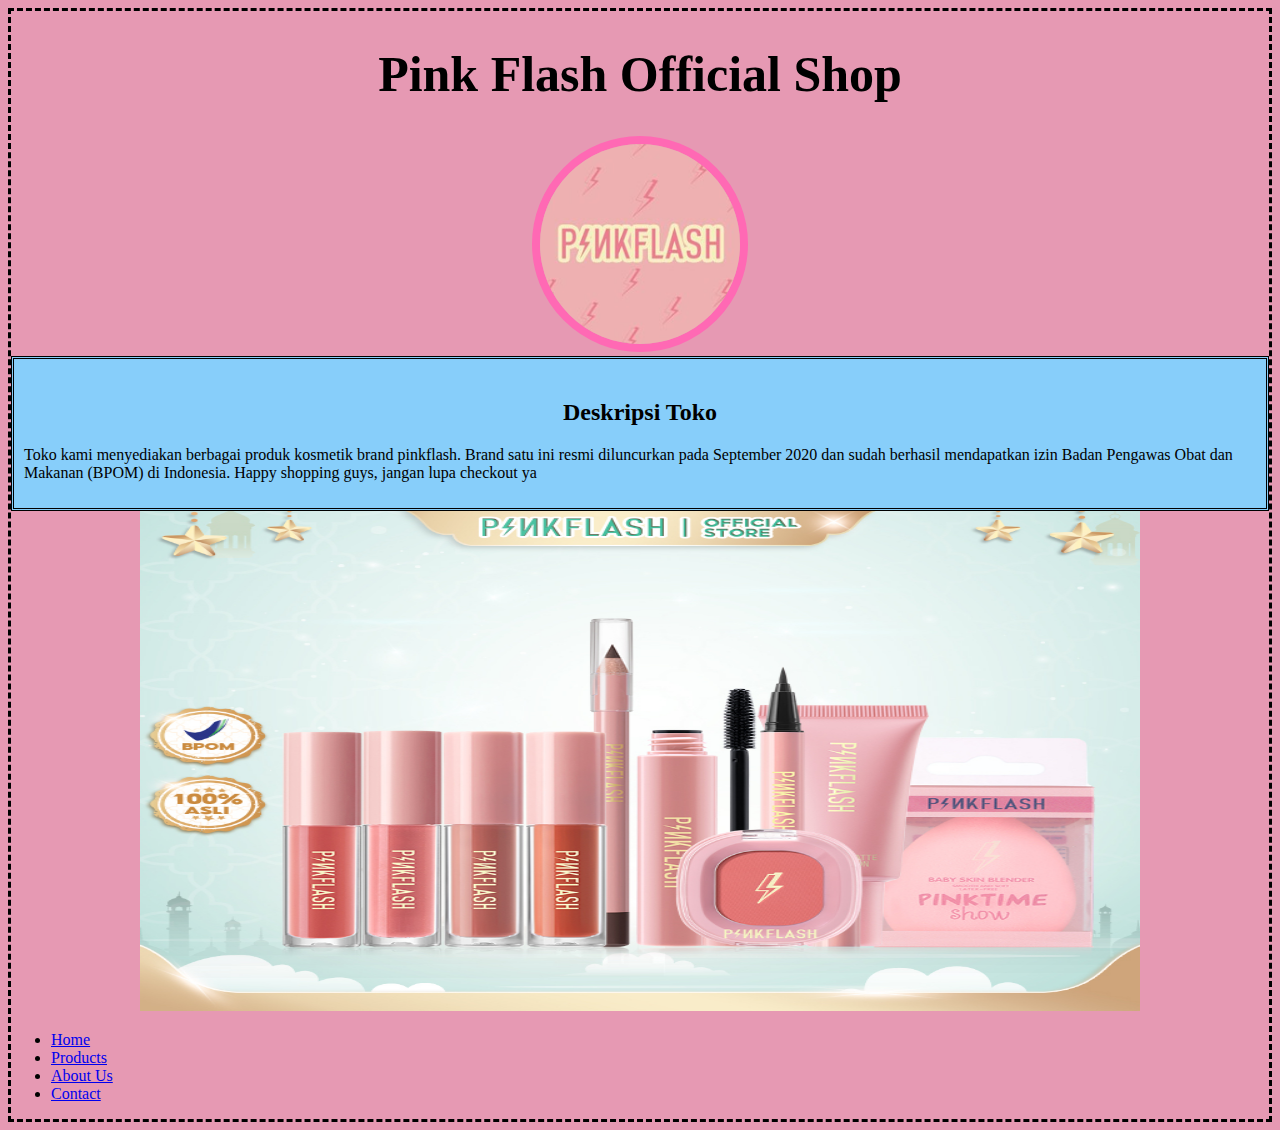
<file: index.html>
<!DOCTYPE html>
<html>
<head>
    <meta charset="utf-8">
    <meta name="viewport" content="width=device-width, initial-scale=1">
    <link rel="stylesheet" type="text/css" href="./style.css">
    <title>Tampilan Awal</title>
</head>
<body>
 <header id="header">
        <h1>Pink Flash Official Shop</h1>
        <div id="pictures">
        <center><img class="pictures-img"  src="./assets/images/logo.jpg"></center>
        </div>

        <div id="deskripsi">
        <center><h2>Deskripsi Toko</h2></center>
        <p>Toko kami menyediakan berbagai produk kosmetik brand pinkflash. Brand satu ini resmi diluncurkan pada September 2020 dan sudah berhasil mendapatkan izin Badan Pengawas Obat dan Makanan (BPOM) di Indonesia. Happy shopping guys, jangan lupa checkout ya</p>
        </div>
        <center><img class="gambar-img"  src="./assets/images/navbar2.jpg"></center>
        <nav>
            <ul>
                <li><a href="./public/home.html">Home</a></li>
                <li><a href="./public/product.html">Products</a></li>
                <li><a href="./public/about.html">About Us</a></li>
                <li><a href="./public/contact.html">Contact</a></li>
            </ul>
        </nav>
    </header>
</body>
</html>
</file>
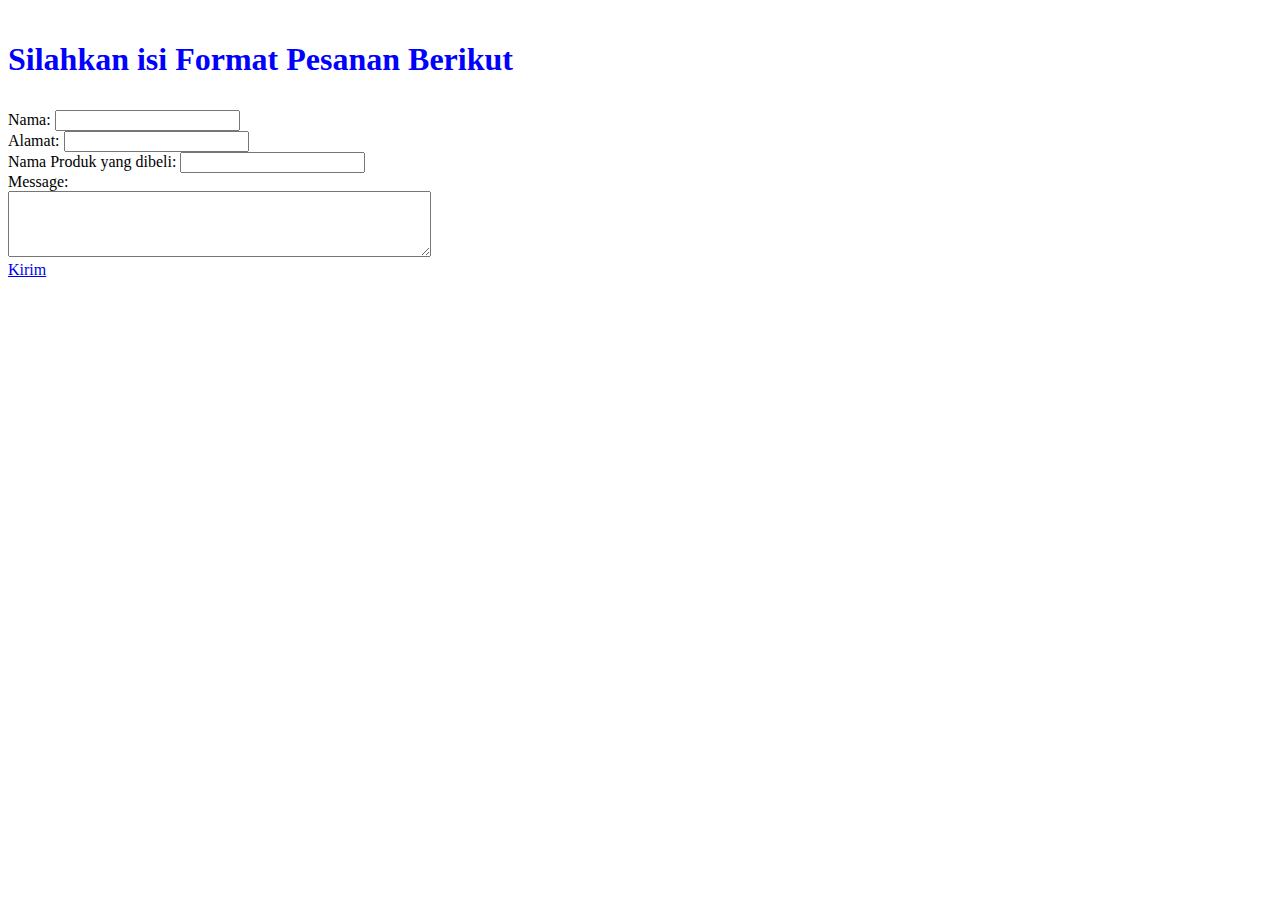
<file: public/about.html>
<!DOCTYPE html>
<html>
<head>
	<meta charset="utf-8">
	<meta name="viewport" content="width=device-width, initial-scale=1">
	<title>Format Pesanan</title>
	</head>

	<style>
		h1 {
			padding-top: 20px;
			padding-bottom: 10px;
		}
	</style>
<body>
	<h1 style="color:blue;">Silahkan isi Format Pesanan Berikut</h1>
	            <form action="submit.php" method="post">
                <label for="name">Nama:</label>
                <input type="text" id="name" name="name" required><br>
                <label for="email">Alamat:</label>
                <input type="email" id="email" name="email" required><br>
                <label for="name">Nama Produk yang dibeli:</label>
                <input type="text" id="name" name="name" required><br>
                <label for="message">Message:</label><br>
                <textarea id="message" name="message" rows="4" cols="50" required></textarea><br>
                </form>
                <li><a href="./akhir.html">Kirim</a></li>
            </form>
        </section>
</body>
</html>
</file>
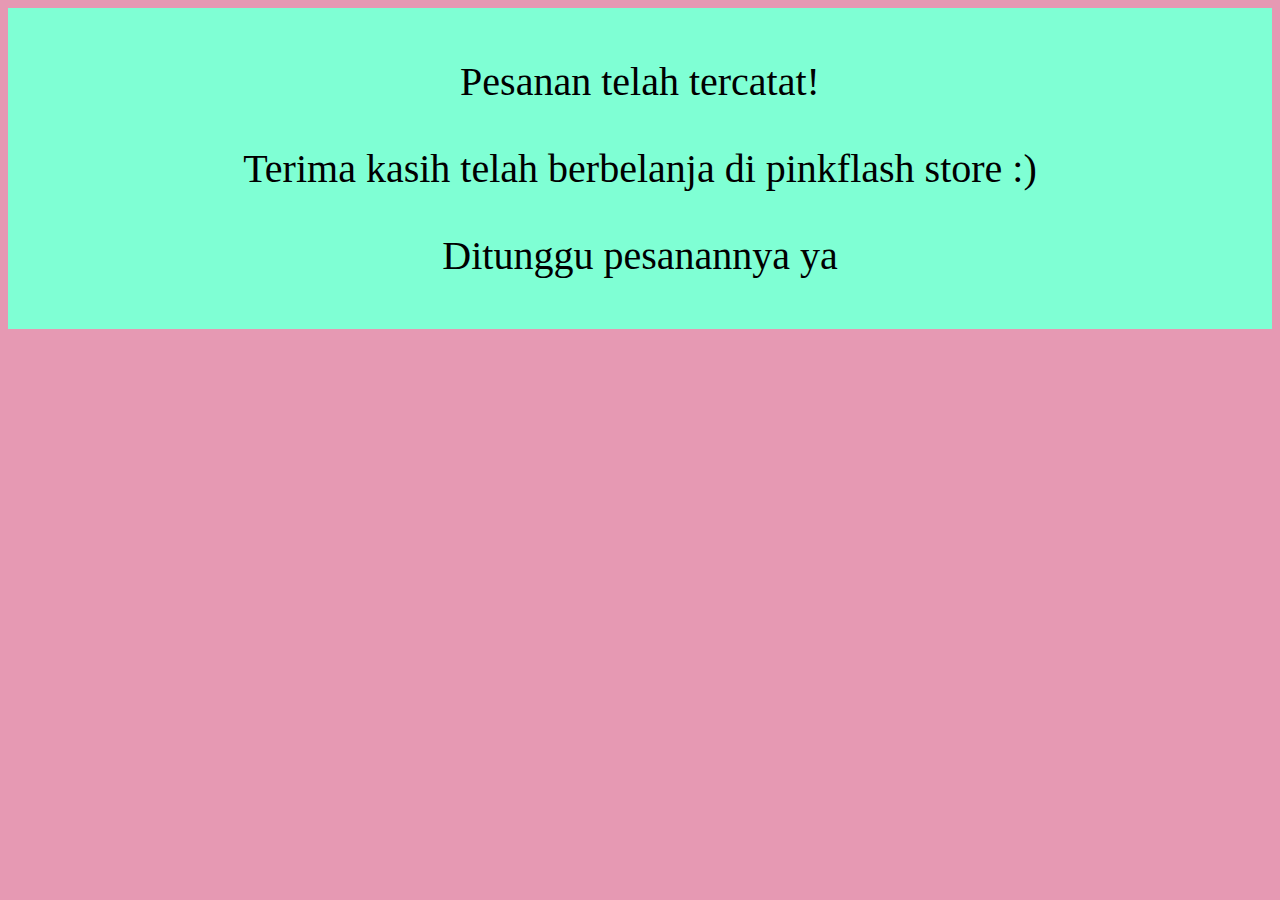
<file: public/akhir.html>
<!DOCTYPE html>
<html>
<head>
	<meta charset="utf-8">
	<meta name="viewport" content="width=device-width, initial-scale=1">
	<title>Akhir Tampilan</title>
	<style>
		body {
		background: rgb(230, 153, 179);
		}

		.deskripsi{
			background-color: aquamarine;
  		font-size: 40px;
			padding-bottom: 10px;
			padding-top: 10px;
			}


	</style>
</head>
<body>
 <div class="akhir">
      <center>
      	<div class="deskripsi">
        <p>Pesanan telah tercatat!</p>
        <p>Terima kasih telah berbelanja di pinkflash store :)</p>
        <p>Ditunggu pesanannya ya</p>
</body>
</html>
</file>
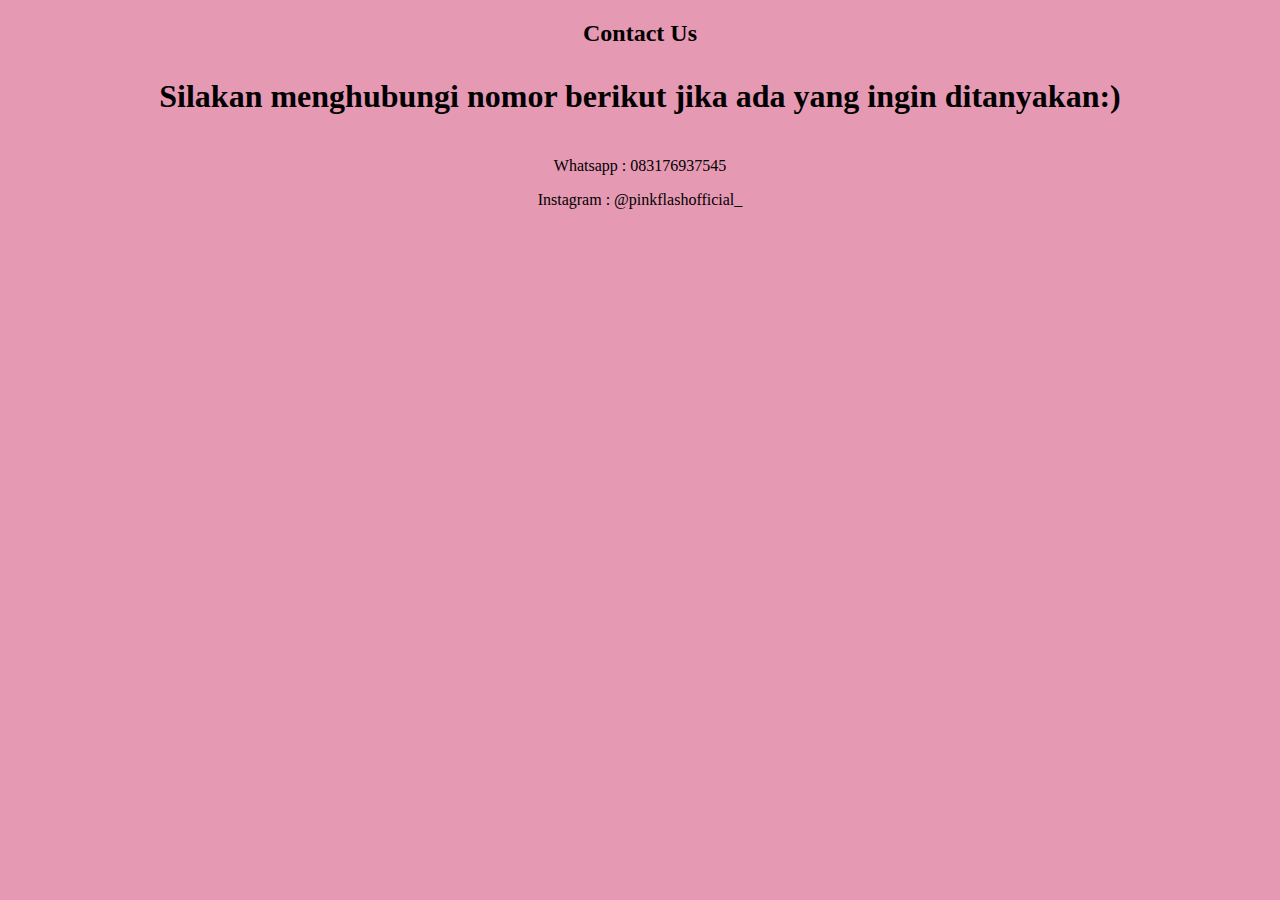
<file: public/contact.html>
<!DOCTYPE html>
<html>
<head>
	<meta charset="utf-8">
	<meta name="viewport" content="width=device-width, initial-scale=1">
	<title>Contact</title>
	<style>
	body {
		
		background: rgb(230, 153, 179);
		}
	h1 {
		padding-bottom: 20px;
		padding-top: 10px;
	}

	</style>
</head>
<body>
	<section id="contact">
         <center><h2>Contact Us</h2>
         <h1>Silakan menghubungi nomor berikut jika ada yang ingin ditanyakan:)</h1>
         <p>Whatsapp : 083176937545</p>
         <p>Instagram : @pinkflashofficial_</p></center>

</body>
</html>
</file>
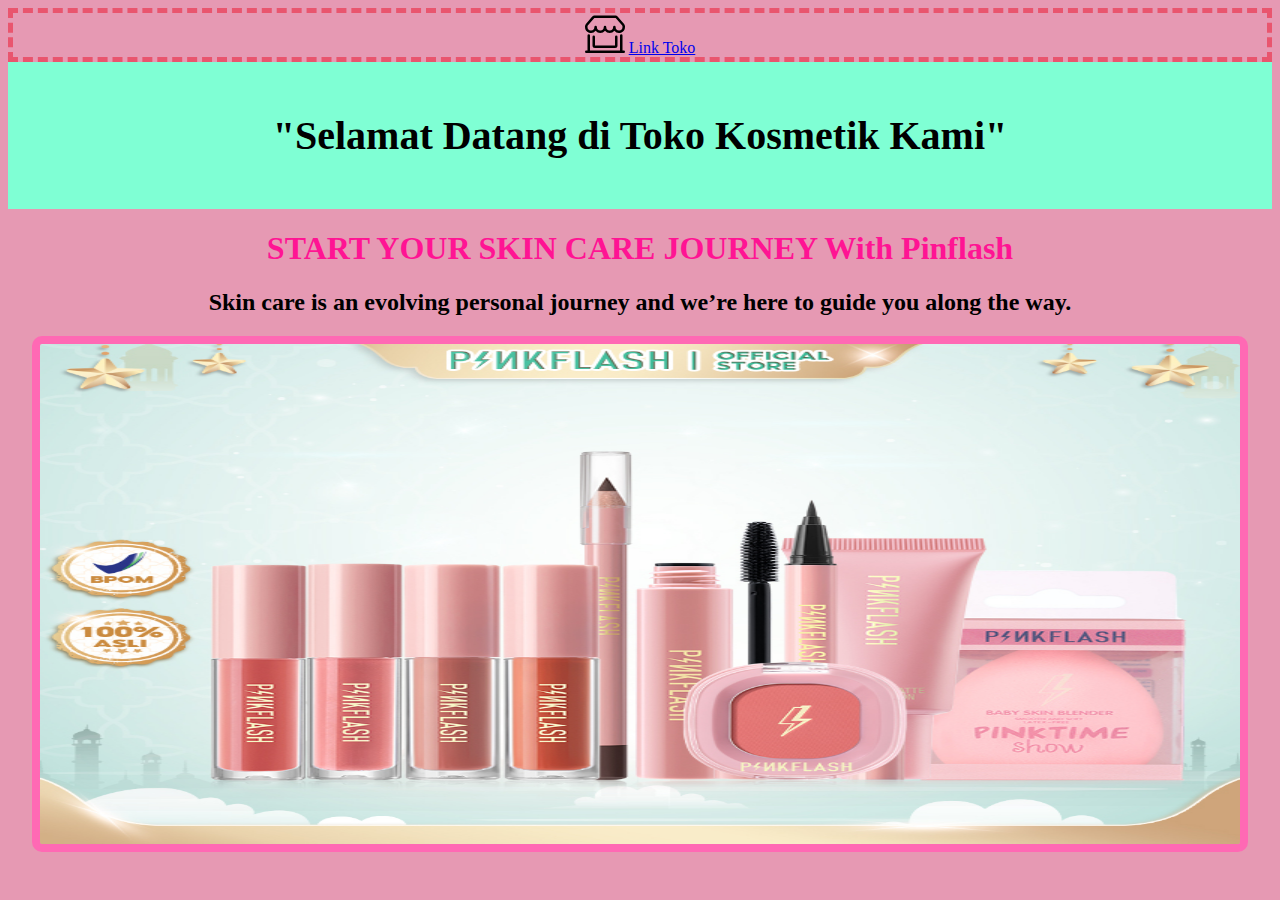
<file: public/home.html>
<!DOCTYPE html>
<html>
<head>
	<meta charset="utf-8">
	<meta name="viewport" content="width=device-width, initial-scale=1">
	<title>Menu Home</title>
	<style>
		.header{
			background-color: aquamarine;
  		font-size: 40px;
			padding-bottom: 10px;
			padding-top: 10px;
			}

		.icon {
  		border: 5px dashed rgb(233, 85, 110);
		}

		body {
		
		background: rgb(230, 153, 179);
		}

		button:hover {
		  background-color: #99f969;
		}

		#pictures img {
    width: 1200px; 
    height: 500px; 
    border: 8px solid hotpink;
    border-radius: 10px;
    }
    h1{
    	color: deeppink;
    }
	</style>
</head>

<body>

	<div class="icon">
    <center>
        <svg xmlns="http://www.w3.org/2000/svg" width="40" height="40" fill="currentColor" class="bi bi-shop-window" viewBox="0 0 16 16">
          <path d="M2.97 1.35A1 1 0 0 1 3.73 1h8.54a1 1 0 0 1 .76.35l2.609 3.044A1.5 1.5 0 0 1 16 5.37v.255a2.375 2.375 0 0 1-4.25 1.458A2.371 2.371 0 0 1 9.875 8 2.37 2.37 0 0 1 8 7.083 2.37 2.37 0 0 1 6.125 8a2.37 2.37 0 0 1-1.875-.917A2.375 2.375 0 0 1 0 5.625V5.37a1.5 1.5 0 0 1 .361-.976l2.61-3.045zm1.78 4.275a1.375 1.375 0 0 0 2.75 0 .5.5 0 0 1 1 0 1.375 1.375 0 0 0 2.75 0 .5.5 0 0 1 1 0 1.375 1.375 0 1 0 2.75 0V5.37a.5.5 0 0 0-.12-.325L12.27 2H3.73L1.12 5.045A.5.5 0 0 0 1 5.37v.255a1.375 1.375 0 0 0 2.75 0 .5.5 0 0 1 1 0zM1.5 8.5A.5.5 0 0 1 2 9v6h12V9a.5.5 0 0 1 1 0v6h.5a.5.5 0 0 1 0 1H.5a.5.5 0 0 1 0-1H1V9a.5.5 0 0 1 .5-.5zm2 .5a.5.5 0 0 1 .5.5V13h8V9.5a.5.5 0 0 1 1 0V13a1 1 0 0 1-1 1H4a1 1 0 0 1-1-1V9.5a.5.5 0 0 1 .5-.5z"/>
        </svg>
      <a class="nav-link" href="https://shopee.co.id/jeanny180391">Link Toko</a> 
  </div>
	<div class="header">
	    <center>
	    <p><b>"Selamat Datang di Toko Kosmetik Kami"</p></b></center>
	  </div>
		<center><h1>START YOUR SKIN CARE JOURNEY With Pinflash</h1>
		<h2>Skin care is an evolving personal journey and we’re here to guide you along the way.</h2></center>

		<div id="pictures">
    <center><img class="pictures-img"  src="../assets/images/navbar.jpg"></center>
  	</div>
	 </body>
</html>
</file>
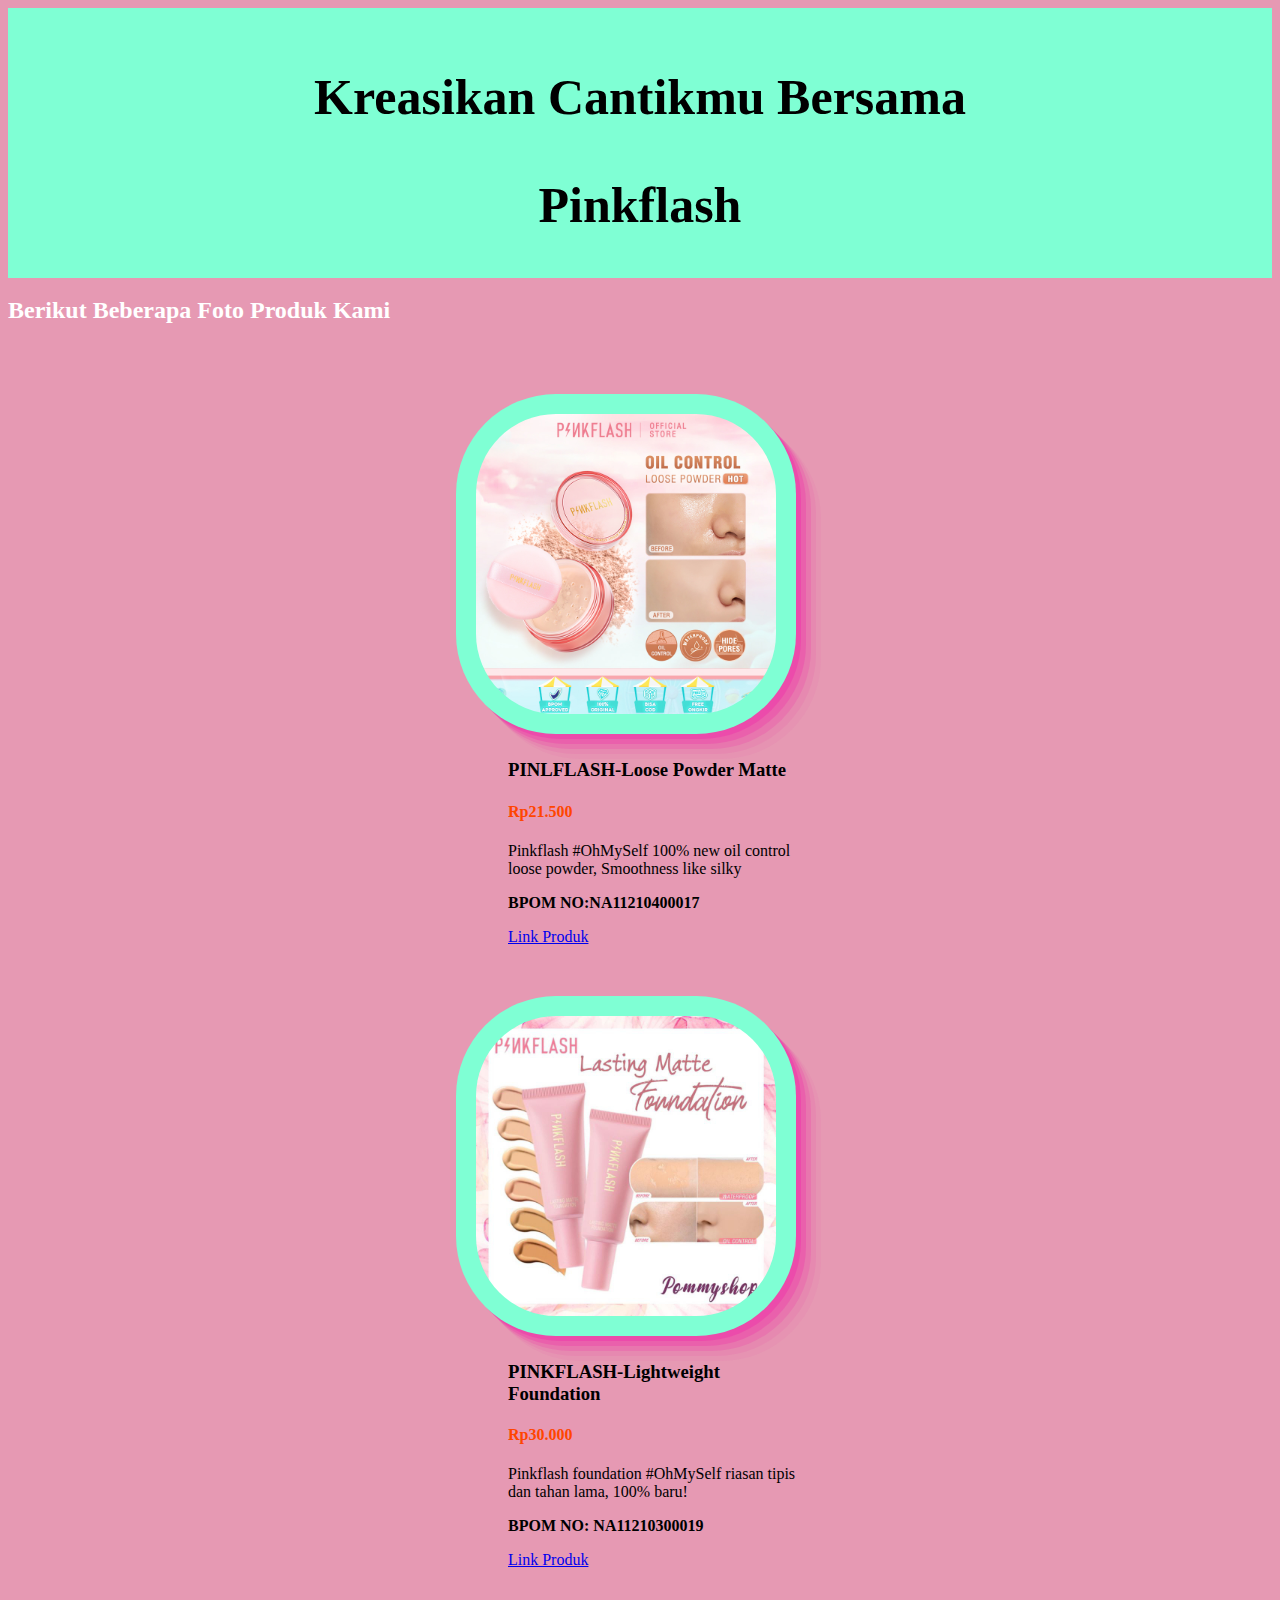
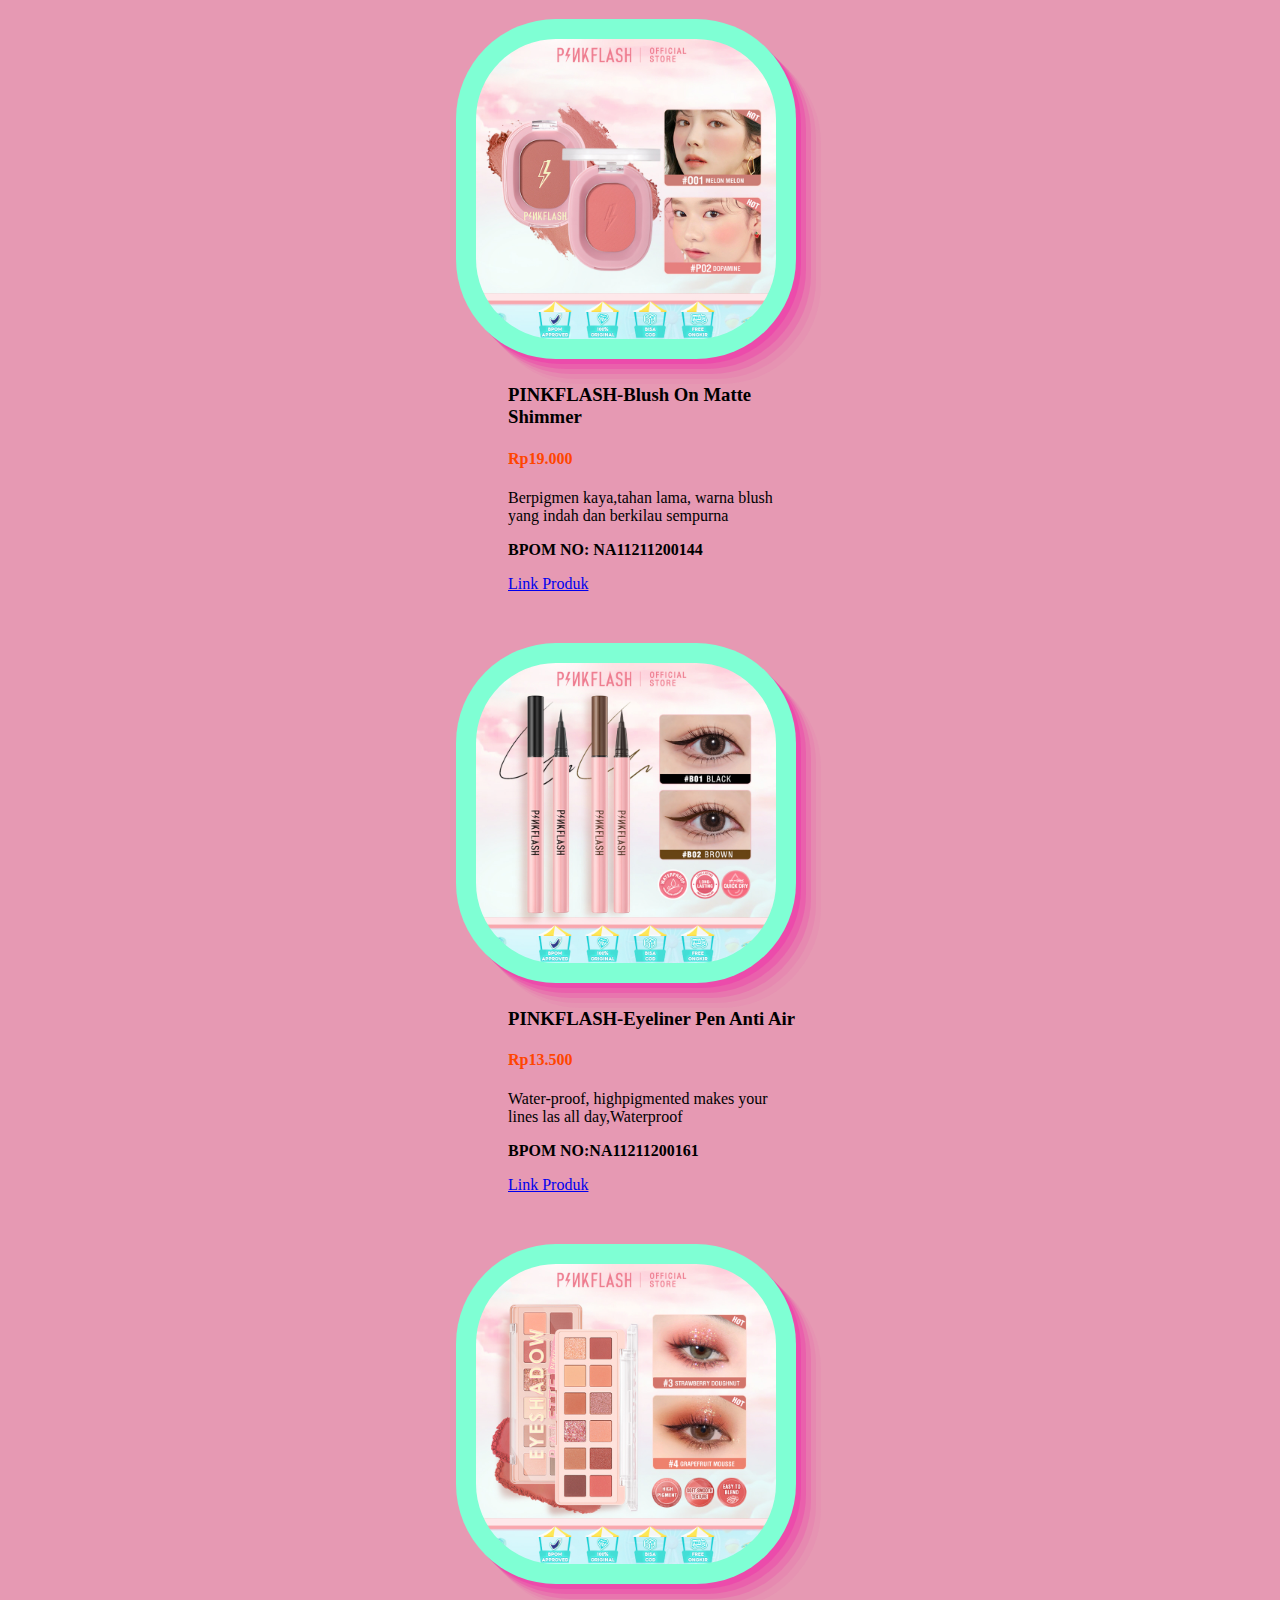
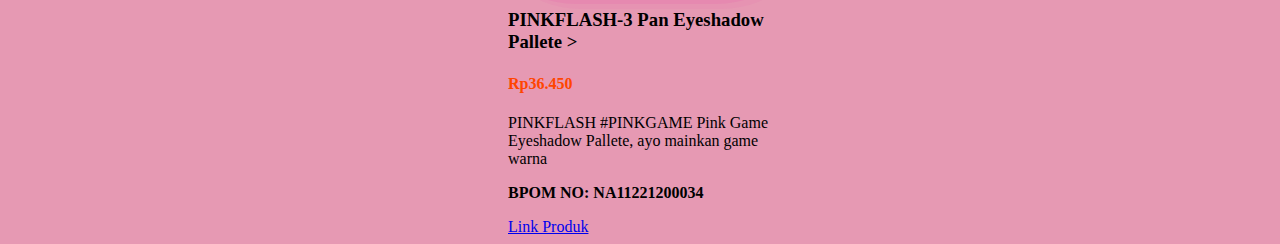
<file: public/product.html>
<!DOCTYPE html>
<html>
<head>
	<meta charset="utf-8">
	<meta name="viewport" content="width=device-width, initial-scale=1">
	<title>Menu Product</title>
	<style>

		.header{
		background-color: aquamarine;
  		font-size: 40px;
		padding-bottom: 10px;
		padding-top: 10px;
		}

		.card {
  		margin-top: 50px;
		}

		.cardpinkflash {
		  display: flex;
		  grid-gap: 30px;
		  object-fit: cover;
		  box-sizing: border-box;
		  box-shadow: black;
		  align-items: center;
		  margin-left: 500px;
		}
		body {
		  background: rgb(230, 153, 179);
		}

		h3 {
		  font-family: Righteous;
		}
		h1 {
		  margin-top: 50px;
		  font-family: lettering;
		  font-size: 50px;
		}

		.card-img-top {
		  padding: 20px;
		  background-color: aquamarine;
		  box-shadow: rgba(240, 46, 170, 0.4) 5px 5px, rgba(240, 46, 170, 0.3) 10px 10px,
		    rgba(240, 46, 170, 0.2) 15px 15px, rgba(240, 46, 170, 0.1) 20px 20px,
		    rgba(240, 46, 170, 0.05) 25px 25px;
		  margin-bottom: 25px;
		  height: 300px;
		  width: 300px;
		  		}
		.card-img-top:hover {
		  background-color: palegreen;
		}

		img {
		  border-radius: 100px;
		  text-align: center;
		  float: right;

		}

		h2 {
			color: white;
		}
		h4 {
		  color: orangered;
		}

	</style>
</head>

<body>
	<div class="header">
	<center><h1>Kreasikan Cantikmu Bersama</h1></center>
	<center><h1>Pinkflash</h1></center>
	</div>

	<h2>Berikut Beberapa Foto Produk Kami</h2>
	<div class="cardpinkflash">
        <div class="card" style="width: 18rem;">
            <img class="card-img-top"  src="../assets/images/loosepowder.jpg">
              <h3><b>PINLFLASH-Loose Powder Matte</b></h3>
              <h4>Rp21.500</p></h4>
              <p>Pinkflash #OhMySelf 100% new oil control loose powder, Smoothness like silky</p>
              <p ><b>BPOM NO:NA11210400017</p></b>
              <a href="https://shopee.co.id/PINKFLASH-OhMyself-Loose-powder-Matte-Translucent-Oil-control-3-Colors-i.44016624.14536798185?sp_atk=d19494cf-9ed7-46ed-874c-286184f7509b&xptdk=d19494cf-9ed7-46ed-874c-286184f7509b" class="btn btn-primary">Link Produk</a>

        <div class="card" style="width: 18rem;">
          	<img class="card-img-top" src="../assets/images/foundation.jpg">
                <h3><b>PINKFLASH-Lightweight Foundation</b></h3>
                <h4>Rp30.000</p></h4>
                <p>Pinkflash foundation #OhMySelf riasan tipis dan tahan lama, 100% baru!</p>
                <p><b>BPOM NO: NA11210300019</p></b>
                <a href="https://shopee.co.id/PINKFLASH-OhMySelf-Lightweight-Foundation-Oil-control-6-Colors-i.44016624.14428821570?sp_atk=17def1e5-a82f-4bc3-99f1-893775f6b8a6&xptdk=17def1e5-a82f-4bc3-99f1-893775f6b8a6" class="btn btn-primary">Link Produk</a>

        <div class="card" style="width: 18rem;">
            <img class="card-img-top" src="../assets/images/blushon.jpg">      
               <h3><b>PINKFLASH-Blush On Matte Shimmer</b></h3>
                <h4>Rp19.000</h4>
                <p>Berpigmen kaya,tahan lama, warna blush yang indah dan berkilau sempurna</p>
                <p><b>BPOM NO: NA11211200144</p></b>
                <a href="https://shopee.co.id/PINKFLASH-Blush-On-Matte-Shimmer-Cheek-Makeup-9-Colors-i.44016624.15214139238?sp_atk=e1e6bf63-d9d0-4da4-a0d1-86278f443448&xptdk=e1e6bf63-d9d0-4da4-a0d1-86278f443448" class="btn btn-primary">Link Produk</a>

        <div class="card" style="width: 18rem;">
           <img class="card-img-top" src="../assets/images/eyeliner.jpg">
               <h3><b>PINKFLASH-Eyeliner Pen Anti Air</b></h3>
                    <h4>Rp13.500</p></h4>
                    <p>Water-proof, highpigmented makes your lines las all day,Waterproof</p>
                    <p><b>BPOM NO:NA11211200161</p></b>
                    <a href="https://shopee.co.id/PINKFLASH-OhMyLine-Eyeliner-Pen-Anti-Air-Tahan-Lama-Hitam-i.44016624.14719452092?xptdk=01263126-1a33-434f-9b40-0509dac251b0" class="btn btn-primary">Link Produk</a>

        <div class="card" style="width: 18rem;"> 
            <img class="card-img-top" src="../assets/images/eyeshadow.jpg">
              <h3><b>PINKFLASH-3 Pan Eyeshadow Pallete </b>></h3>
                    <h4>Rp36.450</p></h4>
                    <p>PINKFLASH #PINKGAME Pink Game Eyeshadow Pallete, ayo mainkan game warna</p>
                    <p><b>BPOM NO: NA11221200034</p></b>
                    <a href="https://shopee.co.id/PINKFLASH-PF-E23-3-PAN-EYESHADOW-PALETTE-i.44016624.19152597905?sp_atk=63e0dd18-77c6-42e9-9a26-1ebe0fd504d5&xptdk=63e0dd18-77c6-42e9-9a26-1ebe0fd504d5" class="btn btn-primary">Link Produk</a>
          </div>
         </div>
          </center>

</body>
</html>
</file>
<file: style.css>
body {
    
    background: rgb(230, 153, 179);
    border: dashed;
    }

h1{
    font-size: 50px;
    text-align: center;
}

#deskripsi{
    background-color: LightSkyBlue;
    padding: 10px;
    border: 15px solid black;
    border: double;
    padding-top: 20px;
    }

#pictures img {
    width: 200px; 
    height: 200px; 
    border: 8px solid hotpink;
    border-radius: 50%;
    }

img{
    width: 1000px; 
    height: 500px; 
    }
</file>
